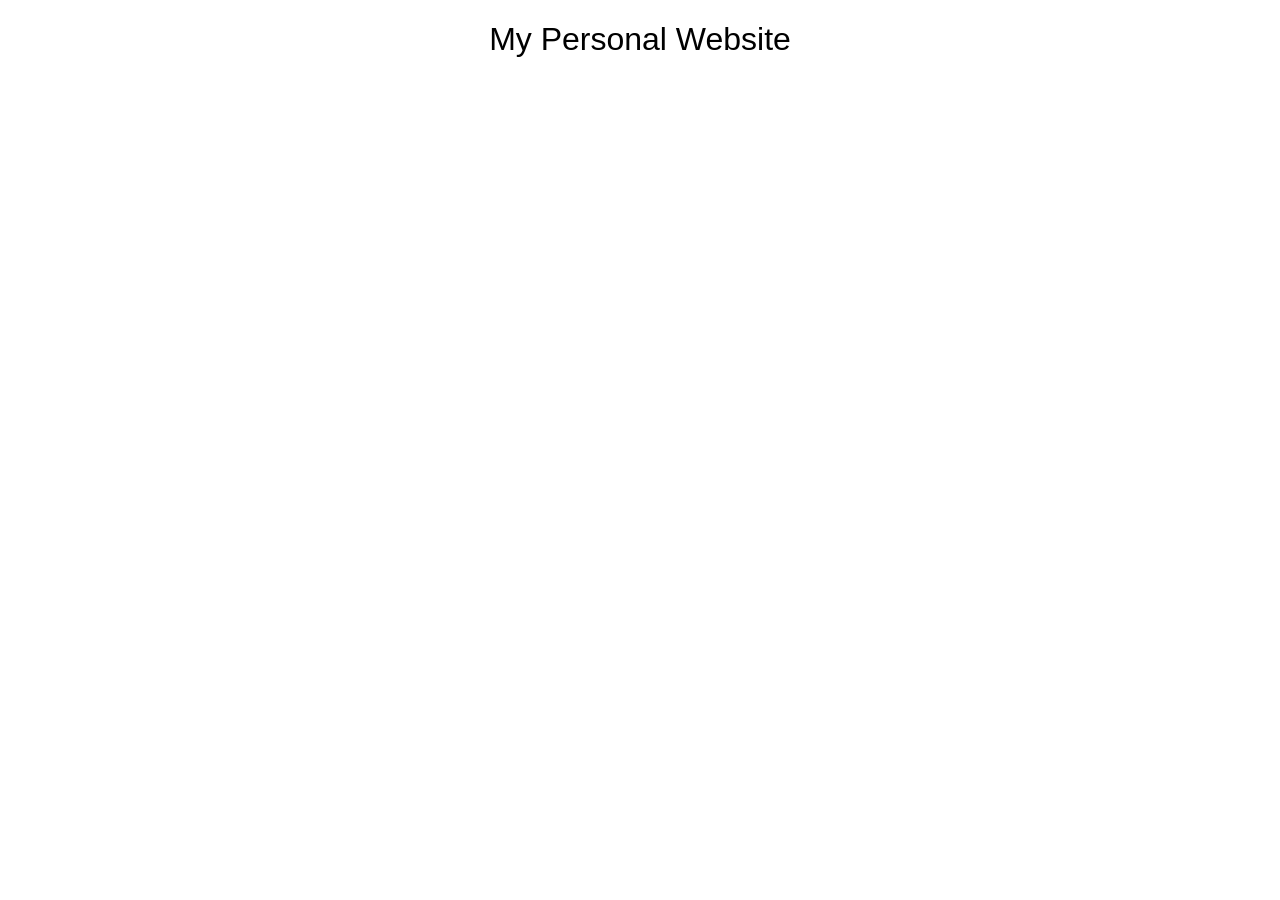
<file: docs/index.html>
<!DOCTYPE html>

<html>
    <head>
        <meta charset="utf-8">
        
        <title>Blank template</title>
        
        <link rel="stylesheet" href="styles.css">
    </head>
    
    <body>
        <h1>My Personal Website</h1>
        
        <script src="scripts.js"></script>
    </body>

</html>
</file>
<file: docs/styles.css>
h1 {
    text-align: center;
    font-family: "Source Sans Pro", sans-serif;
    font-weight: normal;
}
</file>
